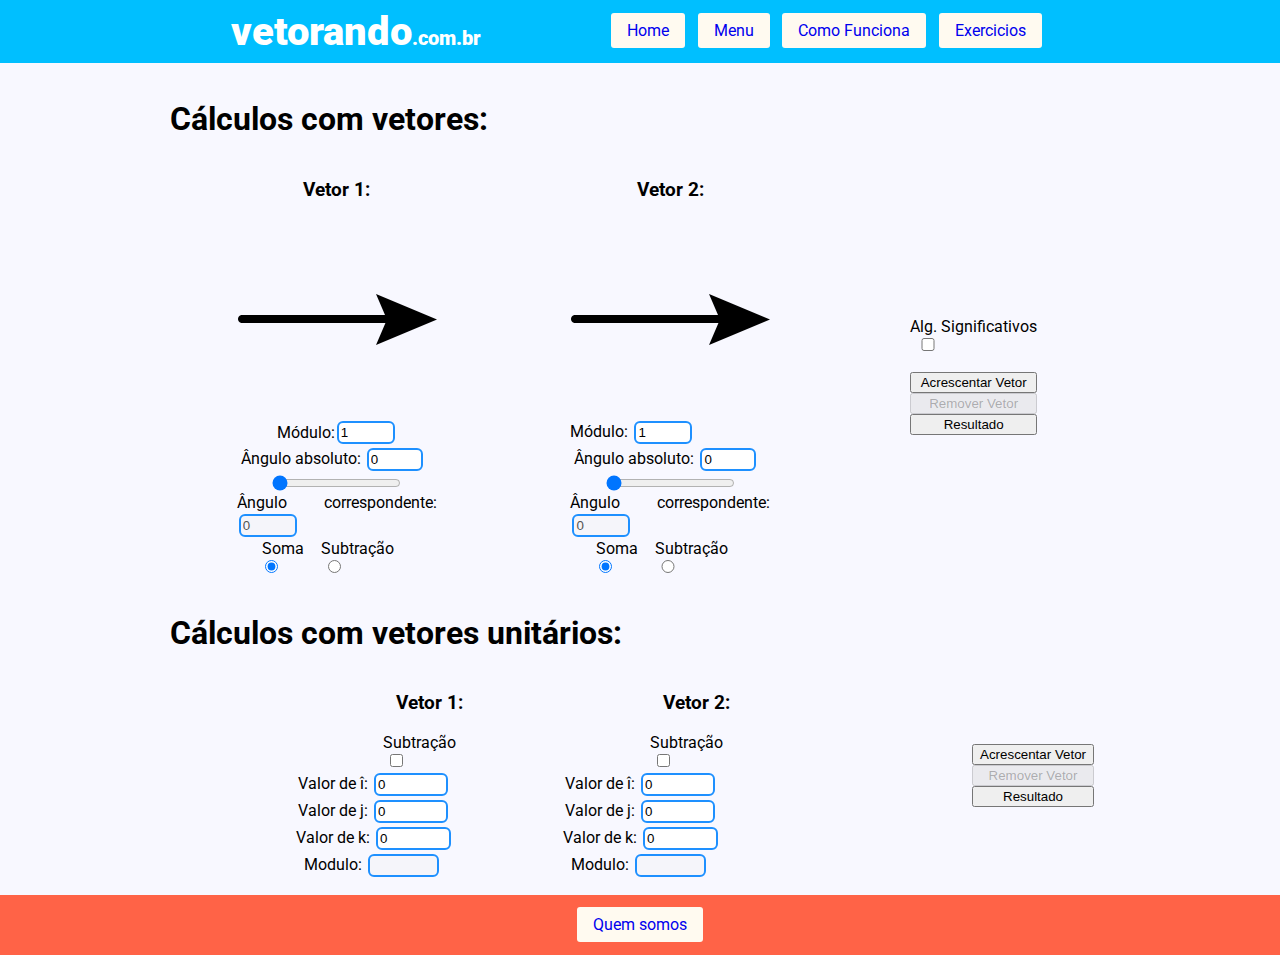
<file: index.html>
<!DOCTYPE html>
<html>

<head>
  <title>Calculando Vetores</title>
  <meta charset="utf-8">
  <link href='https://fonts.googleapis.com/css?family=Roboto:400,900' rel='stylesheet' type='text/css'>
  <link rel="stylesheet" type="text/css" href="styles\\prototipo.css">
  <meta name="viewport" content="width=device-width, initial-scale=1">
  <link rel="apple-touch-icon" sizes="180x180" href="favicons/apple-touch-icon.png">
  <link rel="icon" type="image/png" href="favicons/favicon-32x32.png" sizes="32x32">
  <link rel="icon" type="image/png" href="favicons/favicon-16x16.png" sizes="16x16">
  <link rel="manifest" href="favicons/manifest.json">
  <link rel="mask-icon" href="favicons/safari-pinned-tab.svg" color="#5bbad5">
  <meta name="theme-color" content="#ffffff">
  <script>
    (function(i,s,o,g,r,a,m){i['GoogleAnalyticsObject']=r;i[r]=i[r]||function(){
    (i[r].q=i[r].q||[]).push(arguments)},i[r].l=1*new Date();a=s.createElement(o),
    m=s.getElementsByTagName(o)[0];a.async=1;a.src=g;m.parentNode.insertBefore(a,m)
    })(window,document,'script','https://www.google-analytics.com/analytics.js','ga');

    ga('create', 'UA-87312756-1', 'auto');
    ga('send', 'pageview');

  </script>
</head>

<body>
  <div class="big-box">

    <header id="header" class="row header">
      <div class="container">
        <nav class="box">
          <span class="titulo">vetorando<span class="subtitulo">.com.br</span></span>
          <ul>
            <a href="index.html" title="Home"><li>Home</li></a>
            <li class="dropdown">
              <a href="#" class="dropbtn">Menu</a>
              <div class="dropdown-content">
                <a href="index.html">Cálculos com Vetores Padrão</a>
                <a href="#">Cálculos com Vetores Unitários</a>
                <a href="produtoVetorial.html">Produto Vetorial</a>
              </div>
            </li>
            <a href="comofunciona.html" title="ComoFunciona"><li>Como Funciona</li></a>
            <a href="exercicios.html" title="Exercícios"><li>Exercicios</li></a>
          </ul>
        </nav>
      </div>
    </header>

    <main> <!-- AQUI FICA O CONTEUDO PRINCIPAL -->
      <div class="container" id="main">
        <div id="tutorial">
          <h1>TESTE TESTE TESTE</h1>
          <p>O texto dessa divisão aparece apenas as primeiras 3 vezes que voce visitar o site.</p>
        </div>
        

        <h1>Cálculos com vetores:</h1>
        <div class="box" id="vetores-padrao">

          <section class="vetor">
            <br>
            <h3>Vetor 1:</h3>
            <img src="imgs\\seta1.png" alt="seta vetorial 1" class="seta" draggable="false">
            <label for="modulo">Módulo: </label>
            <input type="number" name="modulo" min="0" value="1" placeholder="1" class="modulo">
            <label>Ângulo absoluto: 
              <input type="number" class="valorNumber" min="0" max="360" value="0" placeholder="0">
            </label>
            <input type="range" value="0" class="valorRange" min="0" max="360" step="15">
            <label>Ângulo correspondente: 
              <input type="number" disabled class="valorFinal" value="0" placeholder="0">
            </label>
            <label>Soma<input type="radio" name="op0" checked></label>
            <label>Subtração<input type="radio" name="op0"></label>
          </section>

          <section class="vetor">
            <h3>Vetor 2:</h3>
            <img src="imgs\\seta1.png" alt="seta vetorial 2" class="seta" draggable="false">
            <label>Módulo: 
              <input type="number" name="modulo" min="0" value="1" placeholder="1" class="modulo">
            </label>
            <label>Ângulo absoluto: 
              <input type="number" class="valorNumber" min="0" max="360" value="0" placeholder="0">
            </label>
            <input type="range" value="0" class="valorRange" min="0" max="360" step="15">
            <label>Ângulo correspondente: 
              <input type="number" disabled class="valorFinal" value="0" placeholder="0">
            </label>
            <label>Soma<input type="radio" name="op1" checked></label>
            <label>Subtração<input type="radio" name="op1"></label>
          </section>

          <section class="butResult">
            <label>Alg. Significativos</label>
            <input type="checkbox" id="significativos">
            <br>
            <button id="addVet">Acrescentar Vetor</button>
            <button id="remVet" disabled>Remover Vetor</button>
            <button class="resultado">Resultado</button>
          </section>

          <!-- SECTION RESULTANTE FICA ESCONDIDA ATE CLICAREM EM RESULTADO -->
          <section class="vetor-resultante">
            <h3>Vetor Resultante:</h3>
            <img src="imgs\\seta1.png" alt="seta vetorial 2" class="seta" draggable="false">
            <label>Módulo: 
              <input type="number" disabled class="modulo" name="modulo" value="1" placeholder="1">
            </label>
            <label>Ângulo correspondente: 
              <input type="number" disabled class="valorFinal" value="0" placeholder="0">
            </label>
          </section>
        </div>
        <h1>Cálculos com vetores unitários:</h1>
        <div class="box">
          <div class="box" id="vetores-unitarios">
            <section class="vetUn">
              <h3>Vetor 1:</h3>
              <label>Subtração
                <input type="checkbox" class="cbx-subtracao-un">
              </label>
              <label>Valor de î: 
                <input type="number" class="compI" value="0">
              </label>
              <label>Valor de j:
                <input type="number" class="compJ" value="0">
              </label>
              <label>Valor de k:
                <input type="number" class="compK" value="0">
              </label>
              <label>Modulo:
                <input type="number" class="moduloUn" disabled>
              </label>
            </section>

            <section class="vetUn">
              <h3>Vetor 2:</h3>
              <label>Subtração
                <input type="checkbox" class="cbx-subtracao-un">
              </label>
              <label>Valor de î: 
                <input type="number" class="compI" value="0">
              </label>
              <label>Valor de j:
                <input type="number" class="compJ" value="0">
              </label>
              <label>Valor de k:
                <input type="number" class="compK" value="0">
              </label>
              <label>Modulo:
                <input type="number" class="moduloUn" disabled>
              </label>
            </section>
          </div>

          <section class="butResult">
            <button id="addUn">Acrescentar Vetor</button>
            <button id="remUn" disabled>Remover Vetor</button>
            <button class="resultado">Resultado</button>
          </section>

        </div>
        <!-- SECTION RESULTANTE FICA ESCONDIDA ATE CLICAREM EM RESULTADO -->
        
          <section class="vetUn-resultante">
            <h3>Vetor resultante:</h3>
            <label>Módulo: 
              <input type="number" class="modulo" value="0" placeholder="0" disabled>
            </label>

            <label>Componente î:
              <input type="number" id="resI" disabled>
            </label>
            <label>Componente j:
              <input type="number" id="resJ" disabled>
            </label>
            <label>Componente k:
              <input type="number" id="resK" disabled>
            </label>
          </section>
      </div>
    </main>
    
    <footer class="row footer">
      <!-- INSERIR RODAPE -->
      <div class="container">
        <!-- INSERIR LOGO CEFET -->
        <ul class="box">
          <a href="quemsomos.html"><li>Quem somos</li></a>
        </ul>
      </div>
    </footer>

  </div>

  <script src="scripts\\prototipo.js" type="text/javascript" charset="utf-8" async defer></script>
  <script src="scripts\\vetorUnitario.js" type="text/javascript" charset="utf-8" async defer></script>
  <script src="scripts\\classeVetorUnitario.js" type="text/javascript" charset="utf-8" async defer></script>
  <script src="scripts\\classeVetorPadrao.js" type="text/javascript" charset="utf-8" async defer></script>
  
</body>
</html>
</file>
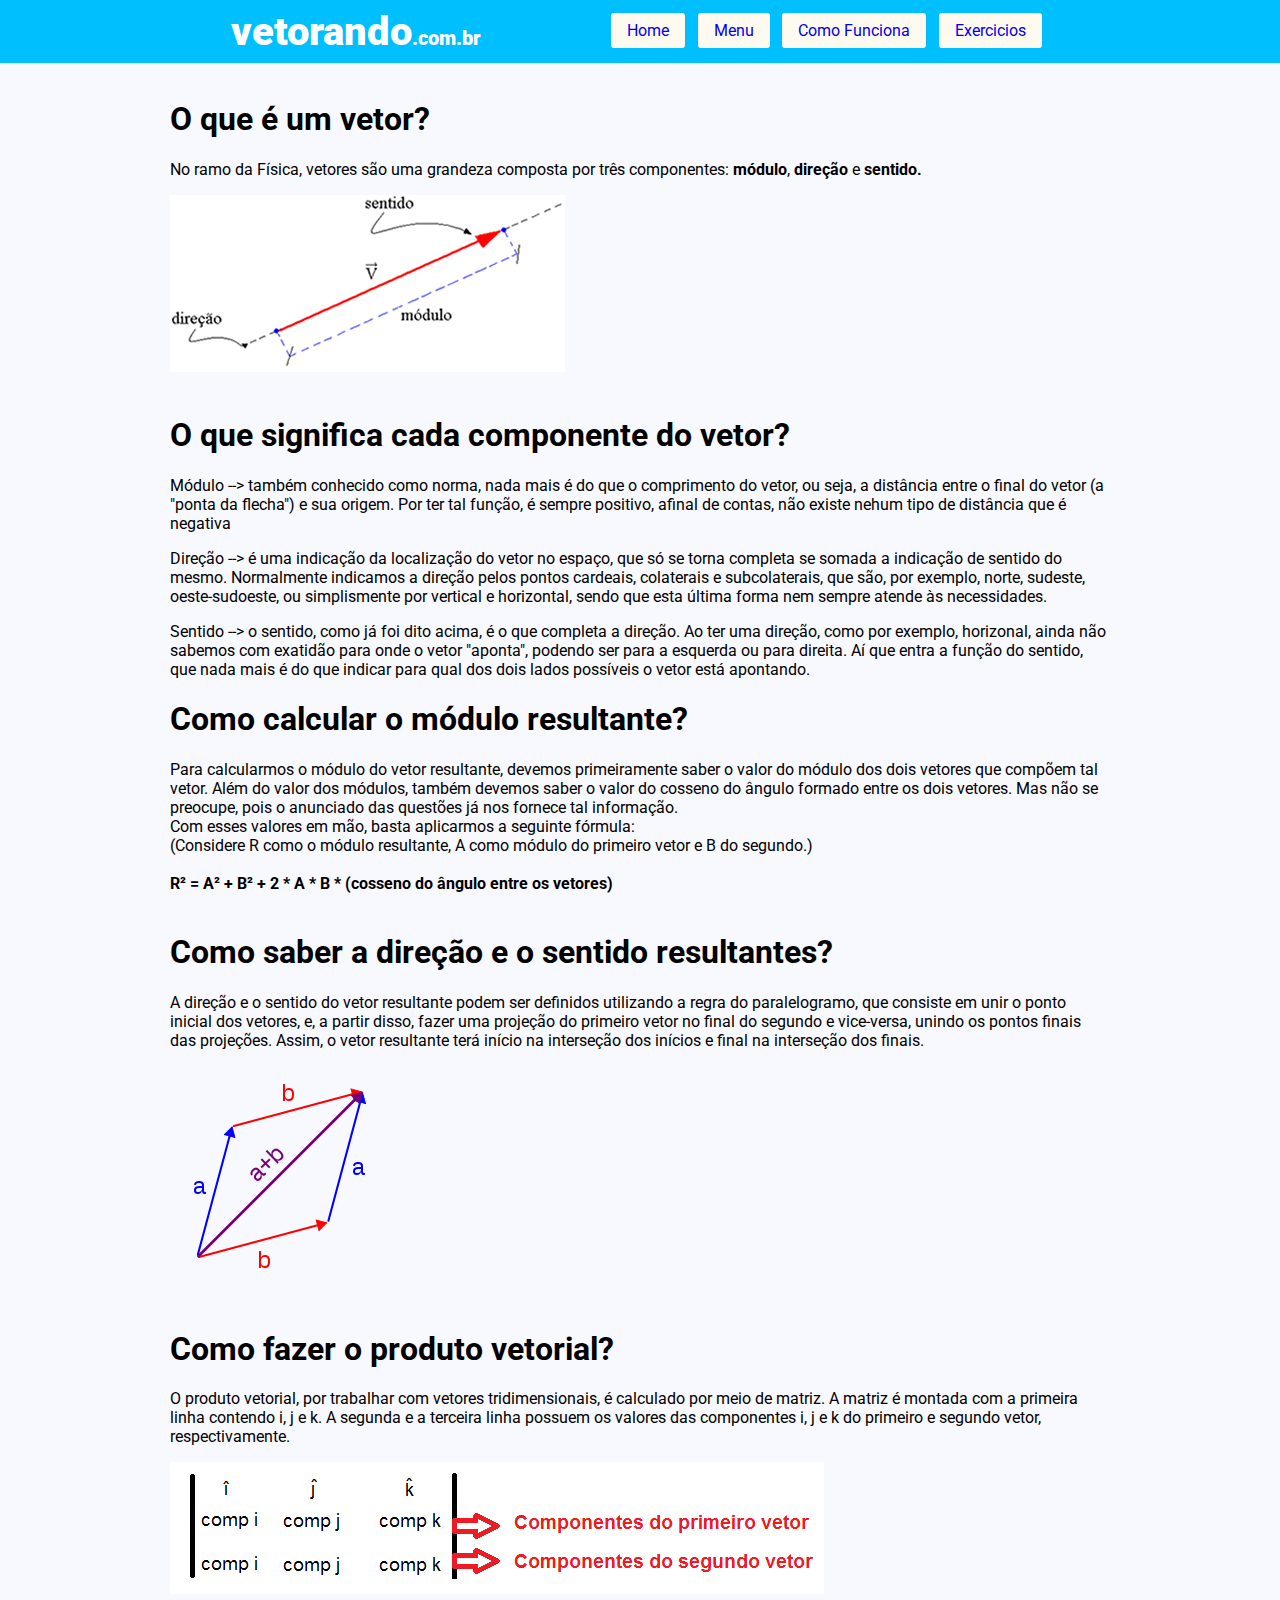
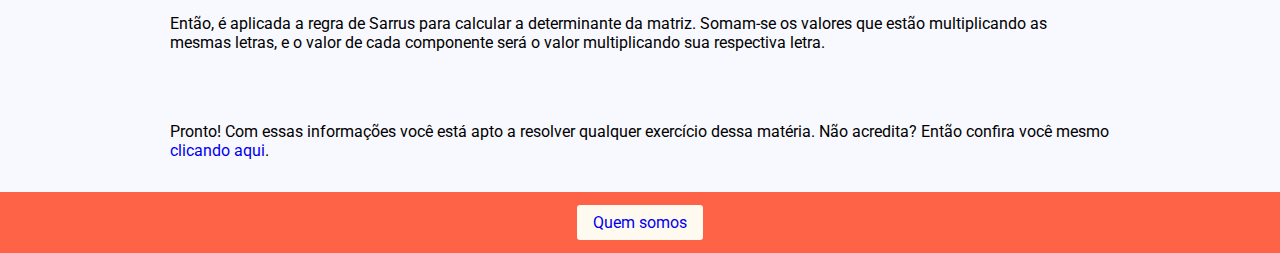
<file: comofunciona.html>
<!DOCTYPE html>
<html>
<head>
  <title>Calculando Vetores</title>
  <meta charset="utf-8">
  <link href='https://fonts.googleapis.com/css?family=Roboto:400,900' rel='stylesheet' type='text/css'>
  <link rel="stylesheet" type="text/css" href="styles\\prototipo.css">
  <meta name="viewport" content="width=device-width, initial-scale=1">
  <link rel="apple-touch-icon" sizes="180x180" href="favicons/apple-touch-icon.png">
  <link rel="icon" type="image/png" href="favicons/favicon-32x32.png" sizes="32x32">
  <link rel="icon" type="image/png" href="favicons/favicon-16x16.png" sizes="16x16">
  <link rel="manifest" href="favicons/manifest.json">
  <link rel="mask-icon" href="favicons/safari-pinned-tab.svg" color="#5bbad5">
  <meta name="theme-color" content="#ffffff">
  <script>
    (function(i,s,o,g,r,a,m){i['GoogleAnalyticsObject']=r;i[r]=i[r]||function(){
    (i[r].q=i[r].q||[]).push(arguments)},i[r].l=1*new Date();a=s.createElement(o),
    m=s.getElementsByTagName(o)[0];a.async=1;a.src=g;m.parentNode.insertBefore(a,m)
    })(window,document,'script','https://www.google-analytics.com/analytics.js','ga');

    ga('create', 'UA-87312756-1', 'auto');
    ga('send', 'pageview');

  </script>
</head>
<body>
  <div class="big-box">
    <header id="header" class="row header">
      <div class="container">
        <nav class="box">
          <span class="titulo">vetorando<span class="subtitulo">.com.br</span></span>
          <ul>
            <a href="index.html" title="Home"><li>Home</li></a>
            <li class="dropdown">
              <a href="#" class="dropbtn">Menu</a>
              <div class="dropdown-content">
                <a href="index.html">Cálculos com Vetores Padrão</a>
                <a href="#">Cálculos com Vetores Unitários</a>
                <a href="produtoVetorial.html">Produto Vetorial</a>
              </div>
            </li>
            <a href="comofunciona.html" title="ComoFunciona"><li>Como Funciona</li></a>
            <a href="exercicios.html" title="Exercícios"><li>Exercicios</li></a>
          </ul>
        </nav>
      </div>
    </header>

    <main> <!-- AQUI FICA O CONTEUDO PRINCIPAL -->
      <div class="container" id="main">
        <h1>O que é um vetor?</h1>
        <p>No ramo da Física, vetores são uma grandeza composta por três componentes: <span class="bold">módulo</span>, <span class="bold">direção</span> e <span class="bold">sentido.</span></p>
        <img src="imgs\\vetor.jpg" id="imgvetor" title="http://mundoeducacao.bol.uol.com.br/fisica/conceito-vetor.htm" class="no-resize">
        <br><br>
        <h1>O que significa cada componente do vetor?</h1>
        <p>Módulo -->  também conhecido como norma, nada mais é do que o comprimento do vetor, ou seja, a distância entre o final do vetor (a "ponta da flecha") e sua origem. Por ter tal função, é sempre positivo, afinal de contas, não existe nehum tipo de distância que é negativa </p>
        <p>Direção --> é uma indicação da localização do vetor no espaço, que só se torna completa se somada a indicação de sentido do mesmo. Normalmente indicamos a direção pelos pontos cardeais, colaterais e subcolaterais, que são, por exemplo, norte, sudeste, oeste-sudoeste, ou simplismente por vertical e horizontal, sendo que esta última forma nem sempre atende às necessidades.</p>
        <p>Sentido --> o sentido, como já foi dito acima, é o que completa a direção. Ao ter uma direção, como por exemplo, horizonal, ainda não sabemos com exatidão para onde o vetor "aponta", podendo ser para a esquerda ou para direita. Aí que entra a função do sentido, que nada mais é do que indicar para qual dos dois lados possíveis o vetor está apontando.</p>

        <h1>Como calcular o módulo resultante?</h1>
        <p>Para calcularmos o módulo do vetor resultante, devemos primeiramente saber o valor do módulo dos dois vetores que compõem tal vetor. Além do valor dos módulos, também devemos saber o valor do cosseno do ângulo formado entre os dois vetores. Mas não se preocupe, pois o anunciado das questões já nos fornece tal informação. <br> 
        Com esses valores em mão, basta aplicarmos a seguinte fórmula:<br>
        (Considere R como o módulo resultante, A como módulo do primeiro vetor e B do segundo.)<br> <br>
        <span id="formula"> R² = A² + B² + 2 * A * B * (cosseno do ângulo entre os vetores) </span> <br> <br>  </p>

        <h1>Como saber a direção e o sentido resultantes?</h1>
        <p>A direção e o sentido do vetor resultante podem ser definidos utilizando a regra do paralelogramo, que consiste em unir o ponto inicial dos vetores,
        e, a partir disso, fazer uma projeção do primeiro vetor no final do segundo e vice-versa, unindo os pontos finais das projeções. Assim, o vetor resultante
        terá início na interseção dos inícios e final na interseção dos finais.</p> 
        <img src="imgs\\regraParalelogramo.png" id="imgvetor" title="https://pt.wikipedia.org/wiki/Vetor_(matemática)" class="no-flex">
        <br> <br>

        <h1>Como fazer o produto vetorial?</h1>
        <p>O produto vetorial, por trabalhar com vetores tridimensionais, é calculado por meio de matriz. A matriz é montada com a primeira linha contendo i, j e k. A segunda e a terceira linha possuem os valores das componentes i, j e k do primeiro e segundo vetor, respectivamente.</p>
        <img src="imgs\\matrizVetorial.png" id="imgVetor">
        <p>Então, é aplicada a regra de Sarrus para calcular a determinante da matriz. Somam-se os valores que estão multiplicando as mesmas letras, e o valor de cada componente será o valor multiplicando sua respectiva letra.</p>
        <br><br>


        <p> Pronto! Com essas informações você está apto a resolver qualquer exercício dessa matéria. Não acredita? Então confira você mesmo <a href="exercicios.html"> clicando aqui</a>. </p>
      </div>
    </main>
    
    <footer class="row footer">
      <!-- INSERIR RODAPE -->
      <div class="container">
        <!-- INSERIR LOGO CEFET -->
        <ul class="box">
          <a href="quemsomos.html"> <li>Quem somos</li> </a>
        </ul>
      </div>
    </footer>
  </div>
</body>
</html>
</file>
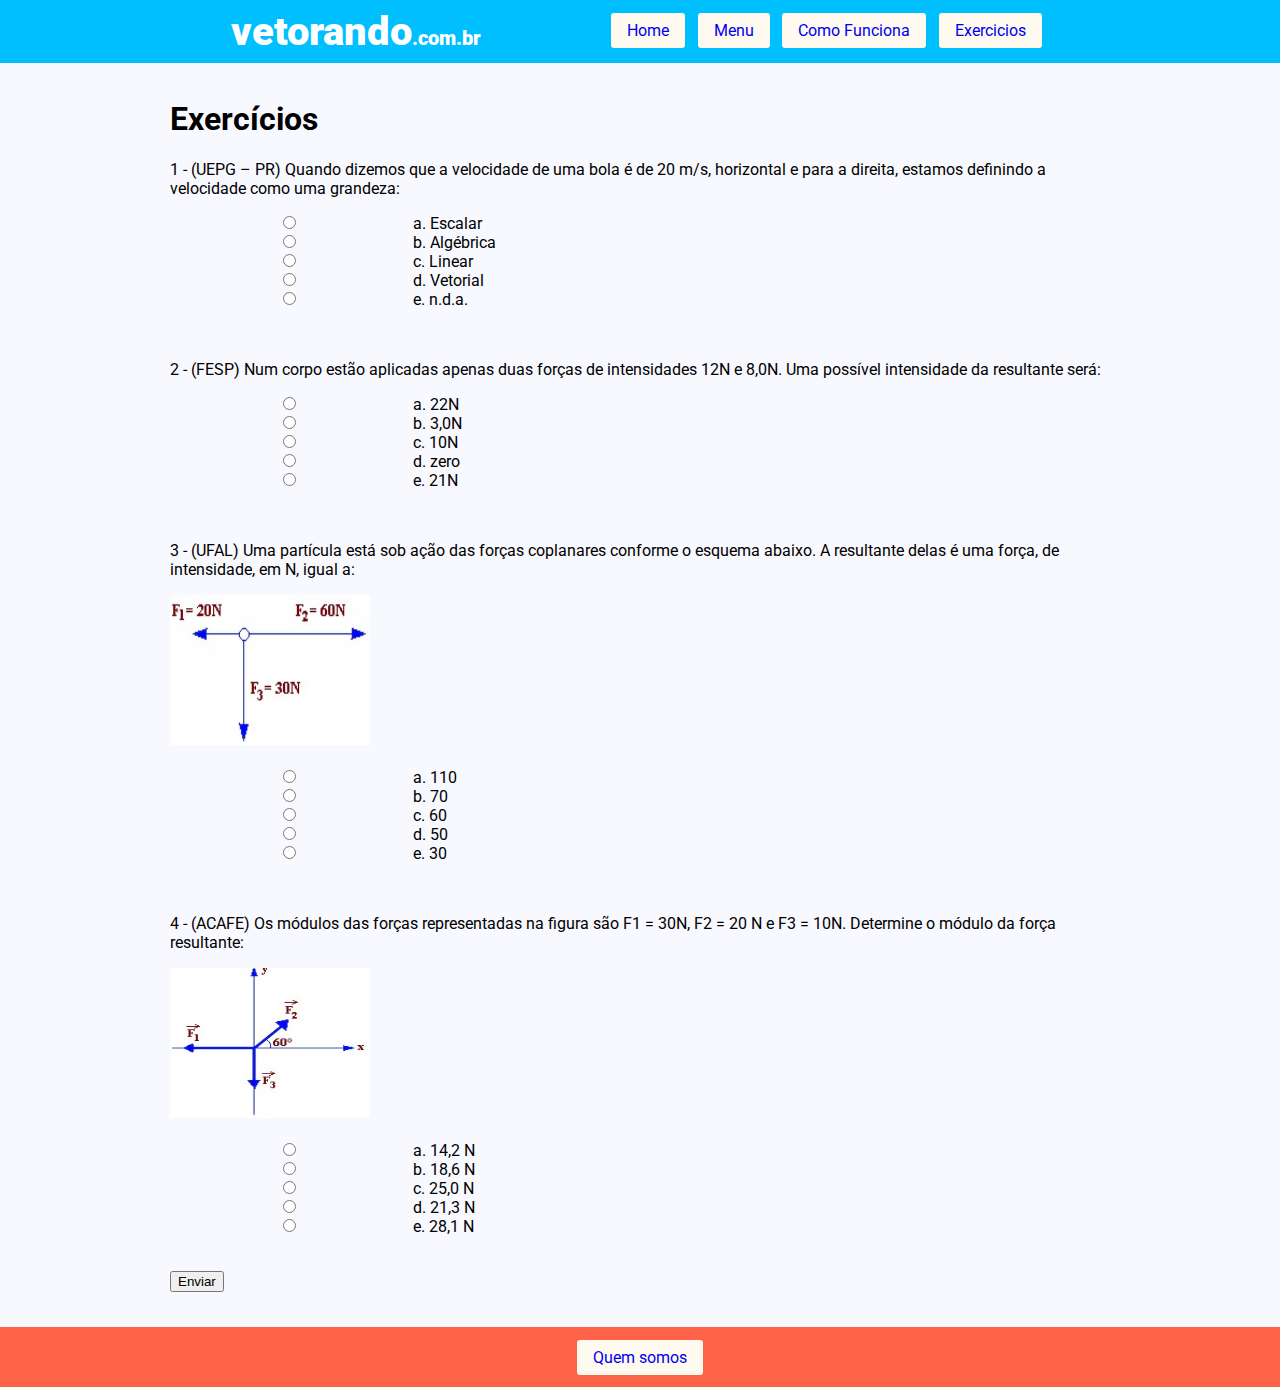
<file: exercicios.html>
<!DOCTYPE html>
<html>
<head>
  <title>Calculando Vetores</title>
  <meta charset="utf-8">
  <link href='https://fonts.googleapis.com/css?family=Roboto:400,900' rel='stylesheet' type='text/css'>
  <link rel="stylesheet" type="text/css" href="styles\\prototipo.css">
  <meta name="viewport" content="width=device-width, initial-scale=1">
  <link rel="apple-touch-icon" sizes="180x180" href="favicons/apple-touch-icon.png">
  <link rel="icon" type="image/png" href="favicons/favicon-32x32.png" sizes="32x32">
  <link rel="icon" type="image/png" href="favicons/favicon-16x16.png" sizes="16x16">
  <link rel="manifest" href="favicons/manifest.json">
  <link rel="mask-icon" href="favicons/safari-pinned-tab.svg" color="#5bbad5">
  <meta name="theme-color" content="#ffffff">
  <script>
    (function(i,s,o,g,r,a,m){i['GoogleAnalyticsObject']=r;i[r]=i[r]||function(){
    (i[r].q=i[r].q||[]).push(arguments)},i[r].l=1*new Date();a=s.createElement(o),
    m=s.getElementsByTagName(o)[0];a.async=1;a.src=g;m.parentNode.insertBefore(a,m)
    })(window,document,'script','https://www.google-analytics.com/analytics.js','ga');

    ga('create', 'UA-87312756-1', 'auto');
    ga('send', 'pageview');

  </script>
</head>
<body>
  <div class="big-box">
    <header id="header" class="row header">
      <div class="container">
        <nav class="box">
          <span class="titulo">vetorando<span class="subtitulo">.com.br</span></span>
          <ul>
            <a href="index.html" title="Home"><li>Home</li></a>
            <li class="dropdown">
              <a href="#" class="dropbtn">Menu</a>
              <div class="dropdown-content">
                <a href="index.html">Cálculos com Vetores Padrão</a>
                <a href="#">Cálculos com Vetores Unitários</a>
                <a href="produtoVetorial.html">Produto Vetorial</a>
              </div>
            </li>
            <a href="comofunciona.html" title="ComoFunciona"><li>Como Funciona</li></a>
            <a href="exercicios.html" title="Exercícios"><li>Exercicios</li></a>
          </ul>
        </nav>
      </div>
    </header>

    <main> <!-- AQUI FICA O CONTEUDO PRINCIPAL -->
      <div class="container" id="main">
        <h1>Exercícios</h1>
        <div class="ex1"> <p> 1 - (UEPG – PR) Quando dizemos que a velocidade de uma bola é de 20 m/s, horizontal e para a direita, estamos definindo a velocidade como uma grandeza: </p>
        <input type="radio" name="ex1" class="inputexs incorreto">  a. Escalar <br>
        <input type="radio" name="ex1" class="inputexs incorreto">  b. Algébrica <br>
        <input type="radio" name="ex1" class="inputexs incorreto">  c. Linear <br>
        <input type="radio" name="ex1" class="inputexs correto">  d. Vetorial <br>
        <input type="radio" name="ex1" class="inputexs incorreto"> e. n.d.a. <br>
        <p id="resposta"></p>
        <br> </div>
        
        <div class="ex2"><p>2 - (FESP) Num corpo estão aplicadas apenas duas forças de intensidades 12N e 8,0N. Uma possível intensidade da resultante será: </p>
        <input type="radio" name="ex2" class="inputexs incorreto">  a. 22N <br>
        <input type="radio" name="ex2" class="inputexs incorreto">  b. 3,0N <br>
        <input type="radio" name="ex2" class="inputexs correto">  c. 10N <br>
        <input type="radio" name="ex2" class="inputexs incorreto">  d. zero <br>
        <input type="radio" name="ex2" class="inputexs incorreto"> e. 21N <br>
        <p id="resposta"></p>
        <br> </div>
        
        <div class="ex3"><p>3 - (UFAL) Uma partícula está sob ação das forças coplanares conforme o esquema abaixo. A resultante delas é uma força, de intensidade, em N, igual a: </p>
        <div><img src="imgs\\ex3img.jpg" id="exsimg" > </div> <br>
        <input type="radio" name="ex3" class="inputexs incorreto">  a. 110 <br>
        <input type="radio" name="ex3" class="inputexs incorreto">  b. 70 <br>
        <input type="radio" name="ex3" class="inputexs incorreto">  c. 60 <br>
        <input type="radio" name="ex3" class="inputexs correto">  d. 50 <br>
        <input type="radio" name="ex3" class="inputexs incorreto"> e. 30 <br>
        <p id="resposta"></p>
        <br> </div>

        <div class="ex4"><p>4 - (ACAFE) Os módulos das forças representadas na figura são F1 = 30N, F2 = 20 N e F3 = 10N. Determine o módulo da força resultante: </p>
        <div><img src="imgs\\ex4img.jpg" id="exsimg" > </div> <br>
        <input type="radio" name="ex4" class="inputexs incorreto">  a. 14,2 N <br>
        <input type="radio" name="ex4" class="inputexs incorreto">  b. 18,6 N <br>
        <input type="radio" name="ex4" class="inputexs incorreto">  c. 25,0 N <br>
        <input type="radio" name="ex4" class="inputexs correto">  d. 21,3 N <br>
        <input type="radio" name="ex4" class="inputexs incorreto"> e. 28,1 N <br>
        <p id="resposta"></p>
        <br> </div>

        <button id="enviaResp"> Enviar </button> <br> <br>
        <div id="resultExcs">
          <h1 id="respSpace"> </h1>
        </div>
      </div>
    </main>
    
    <footer class="row footer">
      <!-- INSERIR RODAPE -->
      <div class="container">
        <!-- INSERIR LOGO CEFET -->
        <ul class="box">
          <a href="quemsomos.html"> <li>Quem somos</li> </a>
        </ul>
      </div>
    </footer>
  </div>
  <script src="scripts\\exercicios.js" type="text/javascript" charset="utf-8" async defer></script>
</body>
</html>
</file>
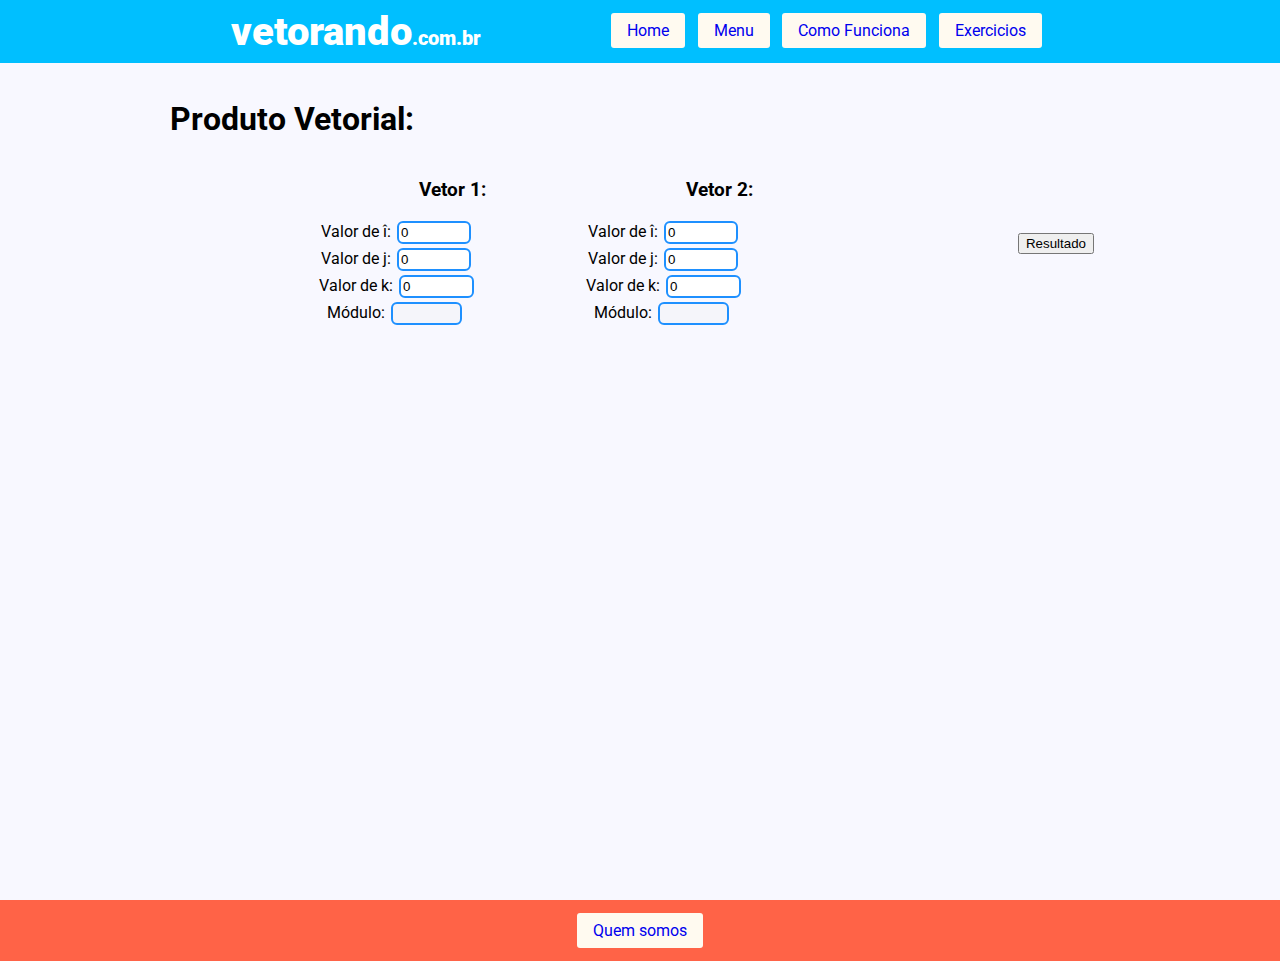
<file: produtoVetorial.html>
<!DOCTYPE html>
<html>

<head>
  <title>Calculando Vetores</title>
  <meta charset="utf-8">
  <link href='https://fonts.googleapis.com/css?family=Roboto:400,900' rel='stylesheet' type='text/css'>
  <link rel="stylesheet" type="text/css" href="styles\\prototipo.css">
  <meta name="viewport" content="width=device-width, initial-scale=1">
  <link rel="apple-touch-icon" sizes="180x180" href="favicons/apple-touch-icon.png">
  <link rel="icon" type="image/png" href="favicons/favicon-32x32.png" sizes="32x32">
  <link rel="icon" type="image/png" href="favicons/favicon-16x16.png" sizes="16x16">
  <link rel="manifest" href="favicons/manifest.json">
  <link rel="mask-icon" href="favicons/safari-pinned-tab.svg" color="#5bbad5">
  <meta name="theme-color" content="#ffffff">
  <script>
    (function(i,s,o,g,r,a,m){i['GoogleAnalyticsObject']=r;i[r]=i[r]||function(){
    (i[r].q=i[r].q||[]).push(arguments)},i[r].l=1*new Date();a=s.createElement(o),
    m=s.getElementsByTagName(o)[0];a.async=1;a.src=g;m.parentNode.insertBefore(a,m)
    })(window,document,'script','https://www.google-analytics.com/analytics.js','ga');

    ga('create', 'UA-87312756-1', 'auto');
    ga('send', 'pageview');

  </script>
</head>

<body>
  <div class="big-box">

    <header id="header" class="row header">
      <div class="container">
        <nav class="box">
          <span class="titulo">vetorando<span class="subtitulo">.com.br</span></span>
          <ul>
            <a href="index.html" title="Home"><li>Home</li></a>
            <li class="dropdown">
              <a href="#" class="dropbtn">Menu</a>
              <div class="dropdown-content">
                <a href="#">Cálculos com Vetores Padrão</a>
                <a href="#">Cálculos com Vetores Unitários</a>
                <a href="#">Produto Vetorial</a>
              </div>
            </li>
            <a href="comofunciona.html" title="ComoFunciona"><li>Como Funciona</li></a>
            <a href="exercicios.html" title="Exercícios"><li>Exercicios</li></a>
          </ul>
        </nav>
      </div>
    </header>

    <main> <!-- AQUI FICA O CONTEUDO PRINCIPAL -->
    <div class="container">
        <h1>Produto Vetorial: </h1>
          <div class="box">
            <div class="box" id="produto-vetorial">
              <section class="vetUn">
                <h3>Vetor 1:</h3>
                <label>Valor de î: 
                  <input type="number" class="compI" value="0">
                </label>
                <label>Valor de j:
                  <input type="number" class="compJ" value="0">
                </label>
                <label>Valor de k:
                  <input type="number" class="compK" value="0">
                </label>
                <label>Módulo:
                  <input type="number" class="moduloUn" disabled>
                </label>
              </section>

              <section class="vetUn">
                <h3>Vetor 2:</h3>
                <label>Valor de î: 
                  <input type="number" class="compI" value="0">
                </label>
                <label>Valor de j:
                  <input type="number" class="compJ" value="0">
                </label>
                <label>Valor de k:
                  <input type="number" class="compK" value="0">
                </label>
                <label>Módulo:
                  <input type="number" class="moduloUn" disabled>
                </label>
              </section>
            </div>

            <section class="butResult">
              <!--<button id="addUn">Acrescentar Vetor</button>
              <button id="remUn" disabled>Remover Vetor</button>-->
              <button class="resultado">Resultado</button>
            </section>

          </div>
          <!-- SECTION RESULTANTE FICA ESCONDIDA ATE CLICAREM EM RESULTADO -->
          
            <section class="vetUn-resultante">
              <h3>Vetor resultante:</h3>
              <label>Módulo: 
                <input type="number" class="modulo" value="0" placeholder="0" disabled>
              </label>
              <label>Componente î:
                <input type="number" class="resI" disabled>
              </label>
              <label>Componente j:
                <input type="number" class="resJ" disabled>
              </label>
              <label>Componente k:
                <input type="number" class="resK" disabled>
              </label>
            </section>
        </div>
      </div>
    </main>
    
    <footer class="row footer">
      <!-- INSERIR RODAPE -->
      <div class="container">
        <!-- INSERIR LOGO CEFET -->
        <ul class="box">
          <a href="quemsomos.html"><li>Quem somos</li></a>
        </ul>
      </div>
    </footer>

  </div>
  
  <script src="scripts\\produtoVetorial.js" type="text/javascript" charset="utf-8" async defer></script>

</body>
</html>
</file>
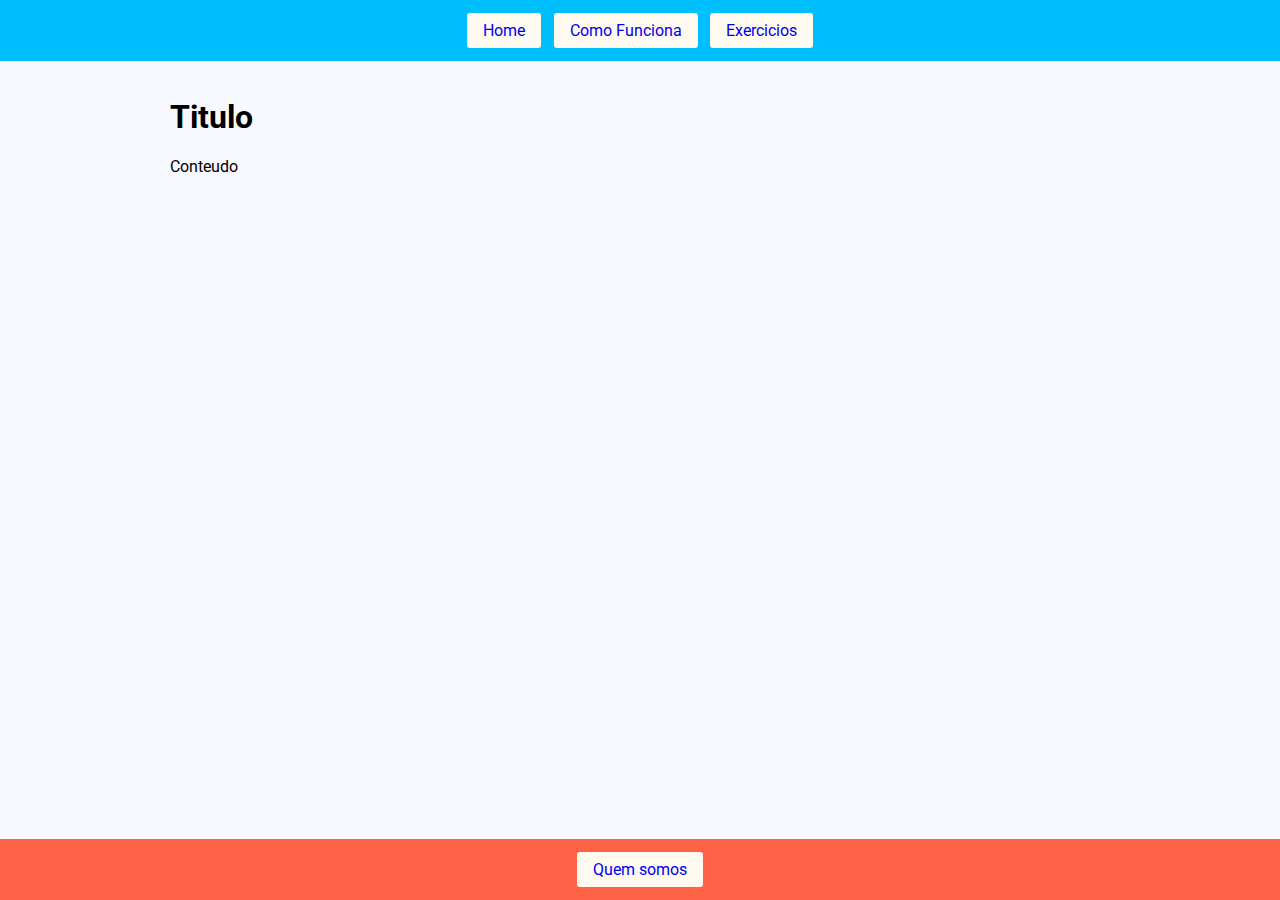
<file: template.html>
<!DOCTYPE html>
<html>
<head>
  <title>Calculando Vetores</title>
  <meta charset="utf-8">
  <link href='https://fonts.googleapis.com/css?family=Roboto:400,900' rel='stylesheet' type='text/css'>
  <link rel="stylesheet" type="text/css" href="styles\\prototipo.css">
  <meta name="viewport" content="width=device-width, initial-scale=1">
  <link rel="apple-touch-icon" sizes="180x180" href="favicons/apple-touch-icon.png">
  <link rel="icon" type="image/png" href="favicons/favicon-32x32.png" sizes="32x32">
  <link rel="icon" type="image/png" href="favicons/favicon-16x16.png" sizes="16x16">
  <link rel="manifest" href="favicons/manifest.json">
  <link rel="mask-icon" href="favicons/safari-pinned-tab.svg" color="#5bbad5">
  <meta name="theme-color" content="#ffffff">
  <script>
    (function(i,s,o,g,r,a,m){i['GoogleAnalyticsObject']=r;i[r]=i[r]||function(){
    (i[r].q=i[r].q||[]).push(arguments)},i[r].l=1*new Date();a=s.createElement(o),
    m=s.getElementsByTagName(o)[0];a.async=1;a.src=g;m.parentNode.insertBefore(a,m)
    })(window,document,'script','https://www.google-analytics.com/analytics.js','ga');

    ga('create', 'UA-87312756-1', 'auto');
    ga('send', 'pageview');

  </script>
</head>
<body>
  <div class="big-box">
    <header id="header" class="row header">
      <div class="container">
        <nav class="box">
          <ul>
            <a href="index.html" title="Home"><li>Home</li></a>
            <a href="comofunciona.html" title="ComoFunciona"><li>Como Funciona</li></a>
            <a href="exercicios.html" title="Exercicios"><li>Exercicios</li></a>
          </ul>
        </nav>
      </div>
    </header>

    <main> <!-- AQUI FICA O CONTEUDO PRINCIPAL -->
      <div class="container" id="main">
        <h1>Titulo</h1>
        <p>Conteudo</p>
      </div>
    </main>
    
    <footer class="row footer">
      <!-- INSERIR RODAPE -->
      <div class="container">
        <!-- INSERIR LOGO CEFET -->
        <ul class="box">
          <a href="quemsomos.html"> <li>Quem somos</li> </a>
        </ul>
      </div>
    </footer>
  </div>
</body>
</html>
</file>
